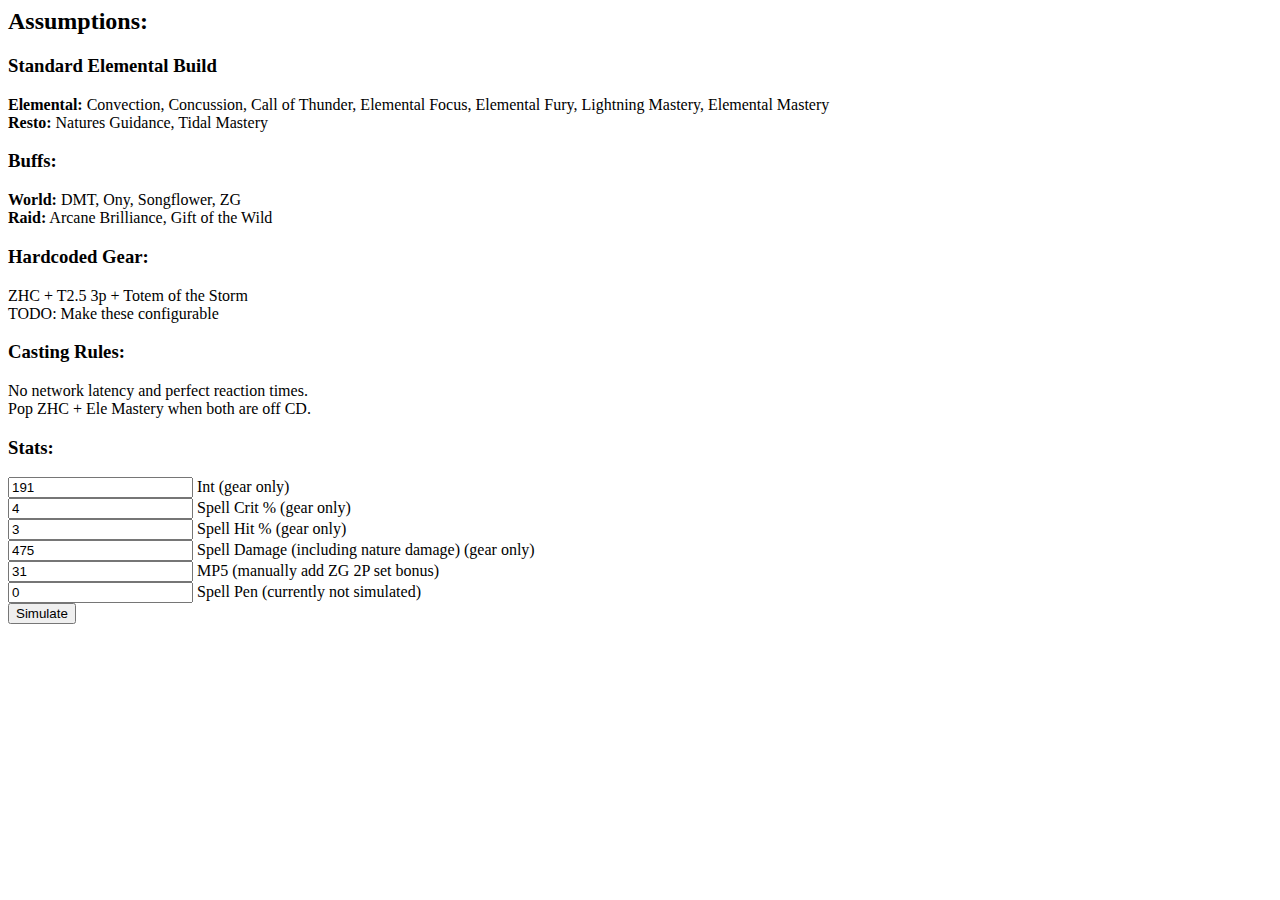
<file: elesim/ui/index.html>
<html>
    <body>
        <p>
            <h2>Assumptions:</h2>
            <h3>Standard Elemental Build</h3>
                <b>Elemental:</b> Convection, Concussion, Call of Thunder, Elemental Focus, Elemental Fury, Lightning Mastery, Elemental Mastery<br />
                <b>Resto:</b> Natures Guidance, Tidal Mastery<br />
            <h3>Buffs:</h3>
                <b>World:</b> DMT, Ony, Songflower, ZG<br />
                <b>Raid:</b> Arcane Brilliance, Gift of the Wild<br />
            <h3>Hardcoded Gear:</h3>
                ZHC + T2.5 3p + Totem of the Storm<br />
                TODO: Make these configurable
            <h3>Casting Rules:</h3>
                No network latency and perfect reaction times. <br />
                Pop ZHC + Ele Mastery when both are off CD.<br />
        </p>
        <h3>Stats:</h3>
        <form action="" method="POST">
            <input type="text" value="191" id="int" name="int">
            <label>Int (gear only)</label> <br />
            <input type="text" value="4" id="spellcrit" name="spellcrit">
            <label>Spell Crit % (gear only)</label><br />
            <input type="text" value="3" id="spellhit" name="spellhit">
            <label>Spell Hit % (gear only)</label><br />
            <input type="text" value="475" id="spelldmg" name="spelldmg">
            <label>Spell Damage (including nature damage) (gear only)</label><br />
            <input type="text" value="31" id="mp5" name="mp5">
            <label>MP5 (manually add ZG 2P set bonus)</label><br />
            <input type="text" value="0" id="spellpen" name="spellpen">
            <label>Spell Pen (currently not simulated)</label><br />

            <input type="submit" value="Simulate">
        </form>
    </body>
</html>
</file>
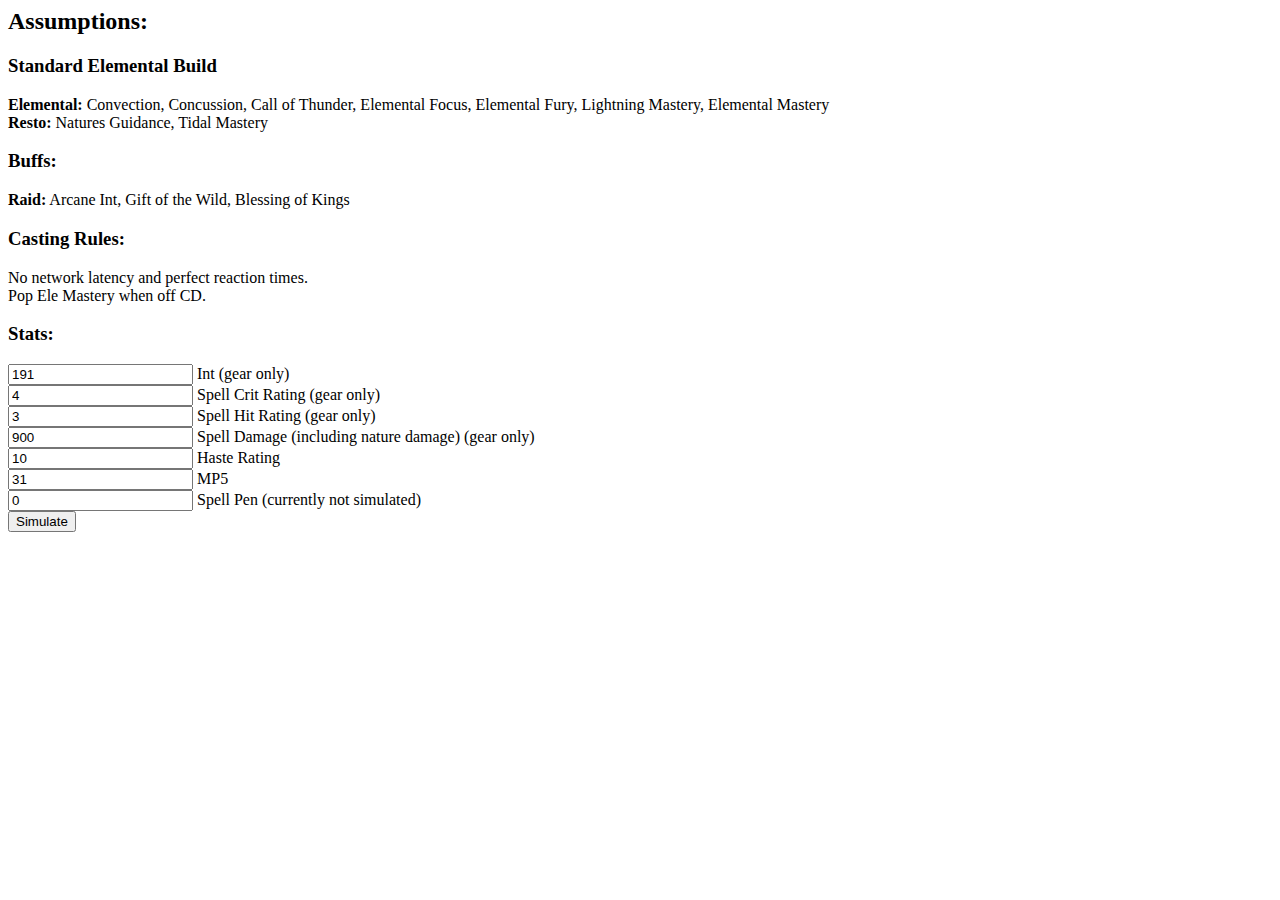
<file: tbc/ui/index.html>
<html>
    <body>
        <p>
            <h2>Assumptions:</h2>
            <h3>Standard Elemental Build</h3>
                <b>Elemental:</b> Convection, Concussion, Call of Thunder, Elemental Focus, Elemental Fury, Lightning Mastery, Elemental Mastery<br />
                <b>Resto:</b> Natures Guidance, Tidal Mastery<br />
            <h3>Buffs:</h3>
                <b>Raid:</b> Arcane Int, Gift of the Wild, Blessing of Kings<br />
            <h3>Casting Rules:</h3>
                No network latency and perfect reaction times. <br />
                Pop Ele Mastery when off CD.<br />
        </p>
        <h3>Stats:</h3>
        <form action="" method="POST">
            <input type="text" value="191" id="int" name="int">
            <label>Int (gear only)</label> <br />
            <input type="text" value="4" id="spellcrit" name="spellcrit">
            <label>Spell Crit Rating (gear only)</label><br />
            <input type="text" value="3" id="spellhit" name="spellhit">
            <label>Spell Hit Rating (gear only)</label><br />
            <input type="text" value="900" id="spelldmg" name="spelldmg">
            <label>Spell Damage (including nature damage) (gear only)</label><br />
            <input type="text" value="10" id="haste" name="haste">
            <label>Haste Rating</label><br />
            <input type="text" value="31" id="mp5" name="mp5">
            <label>MP5</label><br />
            <input type="text" value="0" id="spellpen" name="spellpen">
            <label>Spell Pen (currently not simulated)</label><br />

            <input type="submit" value="Simulate">
        </form>
    </body>
</html>
</file>
